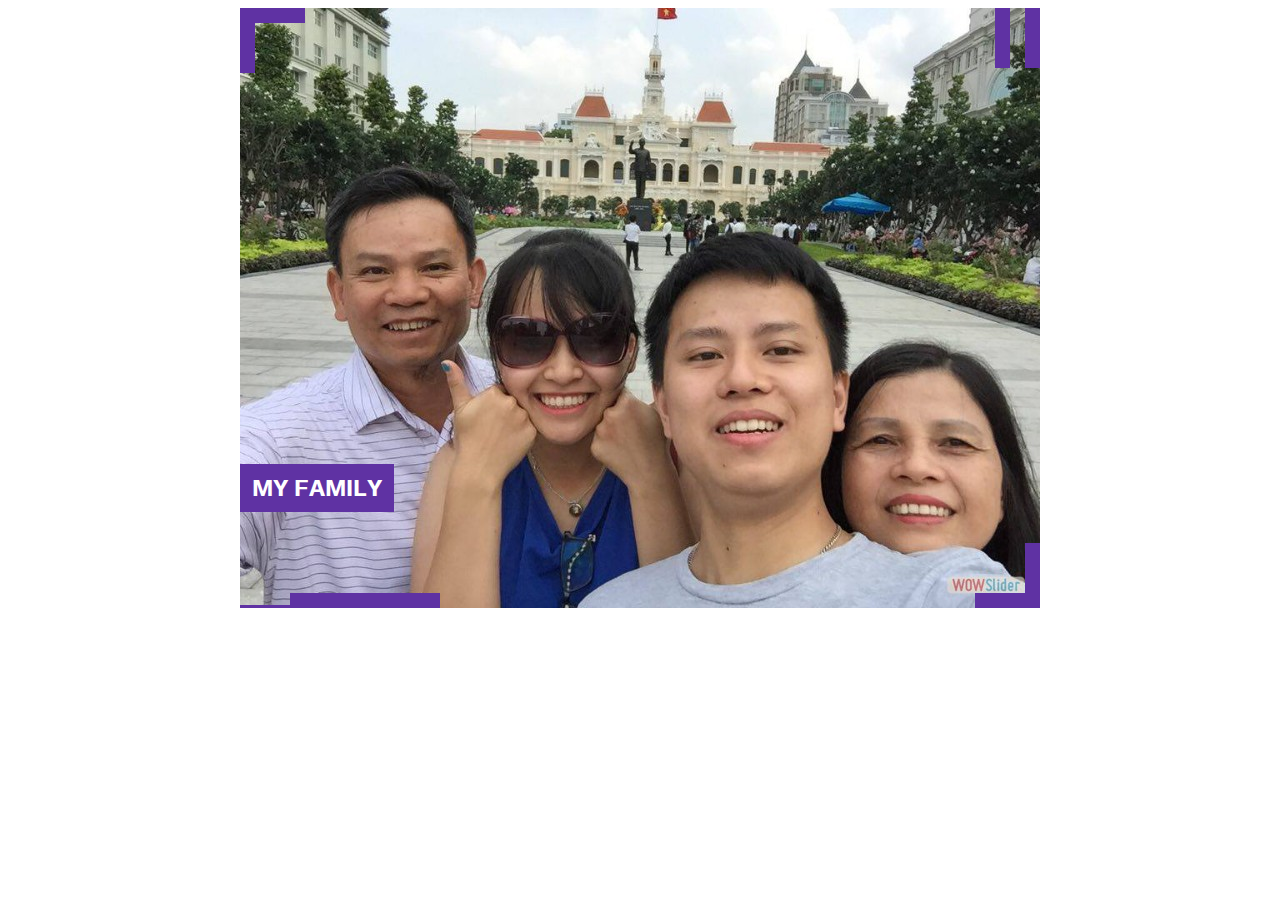
<file: family/index.html>
</!DOCTYPE html>
<html>
<head>
	<title>My family pictures</title>
	<!-- Start WOWSlider.com HEAD section -->
	<link rel="stylesheet" type="text/css" href="engine1/style.css" />
	<script type="text/javascript" src="engine1/jquery.js"></script>
	<!-- End WOWSlider.com HEAD section -->
</head>
<body>
	<!-- Start WOWSlider.com BODY section -->
	<div id="wowslider-container1">
	<div class="ws_images"><ul>
			<li><img src="data1/images/family.jpg" alt="family" title="My family" id="wows1_1"/></li>
			<li><a href="http://wowslider.com"><img src="data1/images/family_2.jpg" alt="wowslider.com" title="My family, too!" id="wows1_2"/></a></li>
			<li><img src="data1/images/parents.jpg" alt="parents" title="My dear parents" id="wows1_3"/></li>
			<li><img src="data1/images/dim.jpg" alt="family" title="And this is Dim, our beloved dog!" id="wows1_0"/></li>
		</ul></div>
		<div class="ws_bullets"><div>
			<a href="#" title="family"><span><img src="data1/tooltips/dim.jpg" alt="family"/>1</span></a>
			<a href="#" title="family"><span><img src="data1/tooltips/family.jpg" alt="family"/>2</span></a>
			<a href="#" title="family_2"><span><img src="data1/tooltips/family_2.jpg" alt="family_2"/>3</span></a>
			<a href="#" title="parents"><span><img src="data1/tooltips/parents.jpg" alt="parents"/>4</span></a>
		</div></div><div class="ws_script" style="position:absolute;left:-99%"><a href="http://wowslider.com">jquery slider</a> by WOWSlider.com v8.7.1m</div>
	<div class="ws_shadow"></div>
	</div>	
	<script type="text/javascript" src="engine1/wowslider.js"></script>
	<script type="text/javascript" src="engine1/script.js"></script>
	<!-- End WOWSlider.com BODY section -->
</body>
</html>
</file>
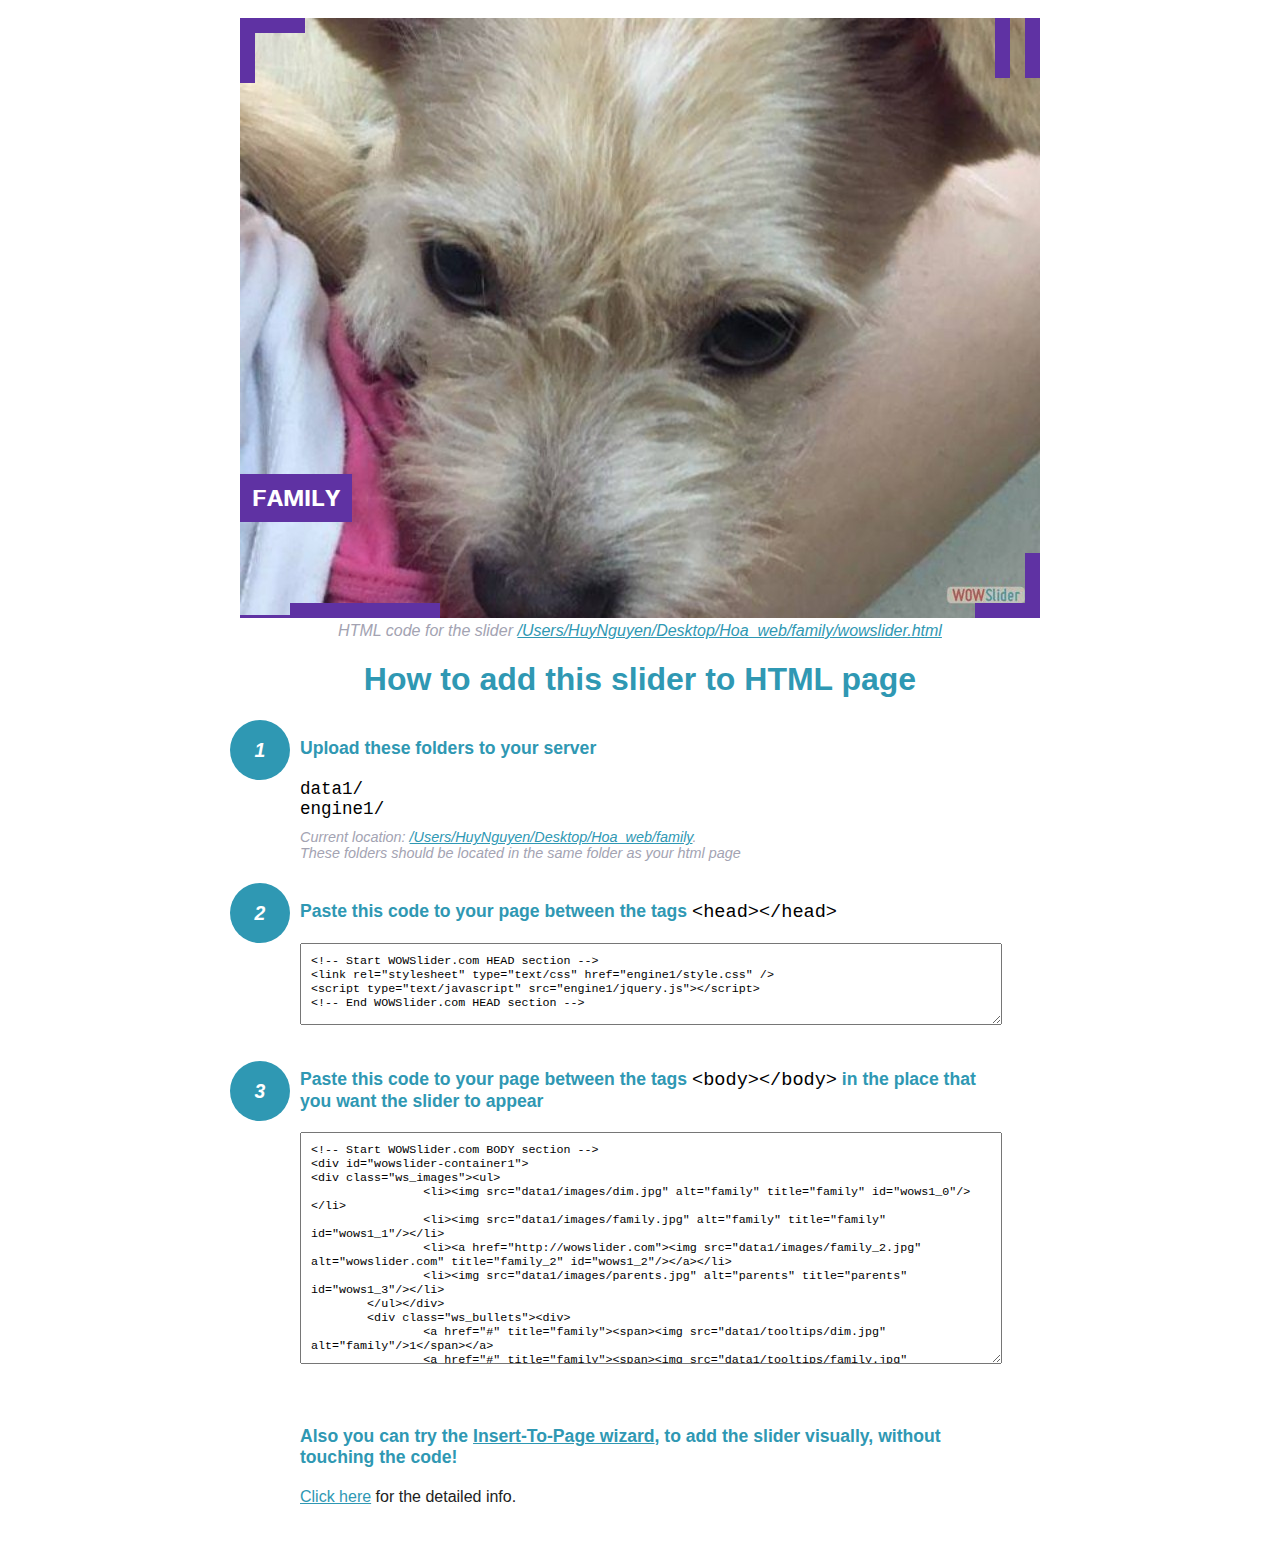
<file: family/wowslider-howto.html>
<!DOCTYPE html>
<html>
<head>
	<title>WOWSlider</title>
	<meta http-equiv="content-type" content="text/html; charset=utf-8" />
	<meta name="description" content="WOWSlider" />
	
	<!-- Start WOWSlider.com HEAD section --> <!-- add to the <head> of your page -->
	<link rel="stylesheet" type="text/css" href="engine1/style.css" />
	<script type="text/javascript" src="engine1/jquery.js"></script>
	<!-- End WOWSlider.com HEAD section -->


<style>
.instuction {
	font-family: sans-serif, Arial;
	display: block;
	margin: 0 auto;
	max-width: 820px;
	width: 100%;
	padding: 0 70px;
	color: #222;
	-webkit-box-sizing: border-box;
	-moz-box-sizing: border-box;
	box-sizing: border-box;
}
.instuction h1 img {
	max-width: 170px;
	vertical-align: middle;
	margin-bottom: 10px;
}
.instuction h1 {
	color: #2F98B3;
	text-align: center;
}
.instuction h2 {
	position: relative;
	font-size: 1.1em;
	color: #2F98B3;
	margin-bottom: 20px;
	margin-top: 40px;
}
.instuction h2 span.num {
	position: absolute;
	left: -70px;
	top: -18px;
	display: inline-block;
	vertical-align: middle;
	font-style: italic;
	font-size: 1.1em;
	width: 60px;
	height: 60px;
	line-height: 60px;
	text-align: center;
	background: #2F98B3;
	color: #fff;
	border-radius: 50%;
}
.instuction .mono {
	color: #000;
	font-family: monospace;
	font-size: 1.3em;
	font-weight: normal;
}
.instuction li.mono {
	font-size: 1.5em;
}

.instuction ul {
	font-size: 0.9em;
	margin-top: 0;
	padding-left: 0;
	list-style: none;
}
.instuction .note {
	color: #A3A3B2;
	font-style: italic;
	padding-top: 10px;
}
.instuction p.note {
	text-align: center;
	padding-top: 0;
	margin-top: 4px;
}
.instuction textarea {
	font-size: 0.9em;
	min-height: 60px;
	padding: 10px;
	margin: 0;
	overflow: auto;
	max-width: 100%;
	width: 100%;
}
.instuction a,
.instuction a:visited {
	color: #2F98B3;
}
</style>


</head>
<body style="margin:auto">

<br>

<!-- Start WOWSlider.com BODY section --> <!-- add to the <body> of your page -->
<div id="wowslider-container1">
<div class="ws_images"><ul>
		<li><img src="data1/images/dim.jpg" alt="family" title="family" id="wows1_0"/></li>
		<li><img src="data1/images/family.jpg" alt="family" title="family" id="wows1_1"/></li>
		<li><a href="http://wowslider.com"><img src="data1/images/family_2.jpg" alt="wowslider.com" title="family_2" id="wows1_2"/></a></li>
		<li><img src="data1/images/parents.jpg" alt="parents" title="parents" id="wows1_3"/></li>
	</ul></div>
	<div class="ws_bullets"><div>
		<a href="#" title="family"><span><img src="data1/tooltips/dim.jpg" alt="family"/>1</span></a>
		<a href="#" title="family"><span><img src="data1/tooltips/family.jpg" alt="family"/>2</span></a>
		<a href="#" title="family_2"><span><img src="data1/tooltips/family_2.jpg" alt="family_2"/>3</span></a>
		<a href="#" title="parents"><span><img src="data1/tooltips/parents.jpg" alt="parents"/>4</span></a>
	</div></div><div class="ws_script" style="position:absolute;left:-99%"><a href="http://wowslider.com">jquery slider</a> by WOWSlider.com v8.7.1m</div>
<div class="ws_shadow"></div>
</div>	
<script type="text/javascript" src="engine1/wowslider.js"></script>
<script type="text/javascript" src="engine1/script.js"></script>
<!-- End WOWSlider.com BODY section -->


<div class="instuction">
	<p class="note">HTML code for the slider <a href="file:////Users/HuyNguyen/Desktop/Hoa_web/family/wowslider.html">/Users/HuyNguyen/Desktop/Hoa_web/family/wowslider.html</a></p>

	<h1>
		How to add this slider to HTML page
	</h1>

	<h2><span class="num">1</span> Upload these folders to your server</h2>
	<ul>
		<li class="mono">data1/</li>
		<li class="mono">engine1/</li>
		<li class="note">Current location: <a href="file:////Users/HuyNguyen/Desktop/Hoa_web/family">/Users/HuyNguyen/Desktop/Hoa_web/family</a>. <br>These folders should be located in the same folder as your html page</li>
	</ul>

	<h2><span class="num">2</span> Paste this code to your page between the tags <span class="mono">&lt;head&gt;&lt;/head&gt;</span></h2>
	<textarea onclick="this.select()">&lt;!-- Start WOWSlider.com HEAD section --&gt;
&lt;link rel=&quot;stylesheet&quot; type=&quot;text/css&quot; href=&quot;engine1/style.css&quot; /&gt;
&lt;script type=&quot;text/javascript&quot; src=&quot;engine1/jquery.js&quot;&gt;&lt;/script&gt;
&lt;!-- End WOWSlider.com HEAD section --&gt;</textarea>


	<h2><span class="num" style="top: -8px;">3</span> Paste this code to your page between the tags <span class="mono">&lt;body&gt;&lt;/body&gt;</span> in the place that you want the slider to appear</h2>
	<textarea onclick="this.select()" rows="15">&lt;!-- Start WOWSlider.com BODY section --&gt;
&lt;div id=&quot;wowslider-container1&quot;&gt;
&lt;div class=&quot;ws_images&quot;&gt;&lt;ul&gt;
		&lt;li&gt;&lt;img src=&quot;data1/images/dim.jpg&quot; alt=&quot;family&quot; title=&quot;family&quot; id=&quot;wows1_0&quot;/&gt;&lt;/li&gt;
		&lt;li&gt;&lt;img src=&quot;data1/images/family.jpg&quot; alt=&quot;family&quot; title=&quot;family&quot; id=&quot;wows1_1&quot;/&gt;&lt;/li&gt;
		&lt;li&gt;&lt;a href=&quot;http://wowslider.com&quot;&gt;&lt;img src=&quot;data1/images/family_2.jpg&quot; alt=&quot;wowslider.com&quot; title=&quot;family_2&quot; id=&quot;wows1_2&quot;/&gt;&lt;/a&gt;&lt;/li&gt;
		&lt;li&gt;&lt;img src=&quot;data1/images/parents.jpg&quot; alt=&quot;parents&quot; title=&quot;parents&quot; id=&quot;wows1_3&quot;/&gt;&lt;/li&gt;
	&lt;/ul&gt;&lt;/div&gt;
	&lt;div class=&quot;ws_bullets&quot;&gt;&lt;div&gt;
		&lt;a href=&quot;#&quot; title=&quot;family&quot;&gt;&lt;span&gt;&lt;img src=&quot;data1/tooltips/dim.jpg&quot; alt=&quot;family&quot;/&gt;1&lt;/span&gt;&lt;/a&gt;
		&lt;a href=&quot;#&quot; title=&quot;family&quot;&gt;&lt;span&gt;&lt;img src=&quot;data1/tooltips/family.jpg&quot; alt=&quot;family&quot;/&gt;2&lt;/span&gt;&lt;/a&gt;
		&lt;a href=&quot;#&quot; title=&quot;family_2&quot;&gt;&lt;span&gt;&lt;img src=&quot;data1/tooltips/family_2.jpg&quot; alt=&quot;family_2&quot;/&gt;3&lt;/span&gt;&lt;/a&gt;
		&lt;a href=&quot;#&quot; title=&quot;parents&quot;&gt;&lt;span&gt;&lt;img src=&quot;data1/tooltips/parents.jpg&quot; alt=&quot;parents&quot;/&gt;4&lt;/span&gt;&lt;/a&gt;
	&lt;/div&gt;&lt;/div&gt;&lt;div class=&quot;ws_script&quot; style=&quot;position:absolute;left:-99%&quot;&gt;&lt;a href=&quot;http://wowslider.com&quot;&gt;jquery slider&lt;/a&gt; by WOWSlider.com v8.7.1m&lt;/div&gt;
&lt;div class=&quot;ws_shadow&quot;&gt;&lt;/div&gt;
&lt;/div&gt;	
&lt;script type=&quot;text/javascript&quot; src=&quot;engine1/wowslider.js&quot;&gt;&lt;/script&gt;
&lt;script type=&quot;text/javascript&quot; src=&quot;engine1/script.js&quot;&gt;&lt;/script&gt;
&lt;!-- End WOWSlider.com BODY section --&gt;</textarea>

<br><br>
<h2>Also you can try the <a href="http://wowslider.com/help/add-wowslider-to-page-2.html" target="_blank">Insert-To-Page wizard</a>, to add the slider visually, without touching the code!</h2>
<p>
	<a href="http://wowslider.com/help/add-wowslider-to-page-2.html" target="_blank">Click here</a> for the detailed info.
</p>
</div>

<br><br>
</body>
</html>
</file>
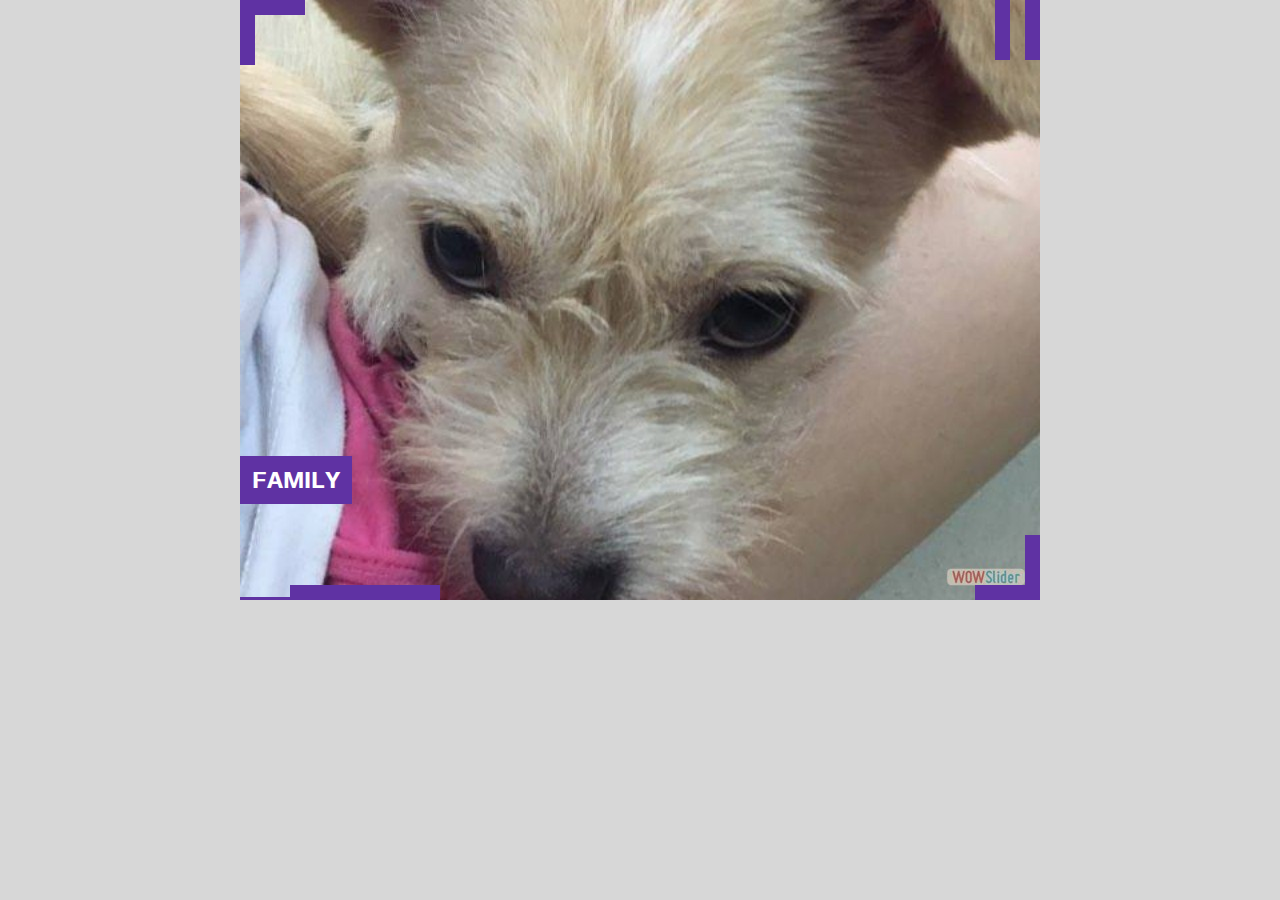
<file: family/wowslider.html>
<!DOCTYPE html>
<html>
<head>
	<title>Jquery slider</title>
	<meta http-equiv="content-type" content="text/html; charset=utf-8" />
	<meta name="description" content="Made with WOW Slider - Create beautiful, responsive image sliders in a few clicks. Awesome skins and animations. Jquery slider" />
	
	<!-- Start WOWSlider.com HEAD section --> <!-- add to the <head> of your page -->
	<link rel="stylesheet" type="text/css" href="engine1/style.css" />
	<script type="text/javascript" src="engine1/jquery.js"></script>
	<!-- End WOWSlider.com HEAD section -->

</head>
<body style="background-color:#d7d7d7;margin:auto">
	
	<!-- Start WOWSlider.com BODY section --> <!-- add to the <body> of your page -->
	<div id="wowslider-container1">
	<div class="ws_images"><ul>
		<li><img src="data1/images/dim.jpg" alt="family" title="family" id="wows1_0"/></li>
		<li><img src="data1/images/family.jpg" alt="family" title="family" id="wows1_1"/></li>
		<li><a href="http://wowslider.com"><img src="data1/images/family_2.jpg" alt="wowslider.com" title="family_2" id="wows1_2"/></a></li>
		<li><img src="data1/images/parents.jpg" alt="parents" title="parents" id="wows1_3"/></li>
	</ul></div>
	<div class="ws_bullets"><div>
		<a href="#" title="family"><span><img src="data1/tooltips/dim.jpg" alt="family"/>1</span></a>
		<a href="#" title="family"><span><img src="data1/tooltips/family.jpg" alt="family"/>2</span></a>
		<a href="#" title="family_2"><span><img src="data1/tooltips/family_2.jpg" alt="family_2"/>3</span></a>
		<a href="#" title="parents"><span><img src="data1/tooltips/parents.jpg" alt="parents"/>4</span></a>
	</div></div><div class="ws_script" style="position:absolute;left:-99%"><a href="http://wowslider.com">jquery slider</a> by WOWSlider.com v8.7.1m</div>
	<div class="ws_shadow"></div>
	</div>	
	<script type="text/javascript" src="engine1/wowslider.js"></script>
	<script type="text/javascript" src="engine1/script.js"></script>
	<!-- End WOWSlider.com BODY section -->

</body>
</html>
</file>
<file: family/engine1/style.css>
/*
 *	generated by WOW Slider 8.7.1
 *	template Angular
 */
@import url(https://fonts.googleapis.com/css?family=Play&subset=latin,cyrillic,latin-ext);
#wowslider-container1 { 
	display: table;
	zoom: 1; 
	position: relative;
	width: 100%;
	max-width: 800px;
	max-height:600px;
	margin:0px auto 0px;
	z-index:90;
	text-align:left; /* reset align=center */
	font-size: 10px;
	text-shadow: none; /* fix some user styles */

	/* reset box-sizing (to boostrap friendly) */
	-webkit-box-sizing: content-box;
	-moz-box-sizing: content-box;
	box-sizing: content-box; 
}
* html #wowslider-container1{ width:800px }
#wowslider-container1 .ws_images ul{
	position:relative;
	width: 10000%; 
	height:100%;
	left:0;
	list-style:none;
	margin:0;
	padding:0;
	border-spacing:0;
	overflow: visible;
	/*table-layout:fixed;*/
}
#wowslider-container1 .ws_images ul li{
	position: relative;
	width:1%;
	height:100%;
	line-height:0; /*opera*/
	overflow: hidden;
	float:left;
	/*font-size:0;*/
	padding:0 0 0 0 !important;
	margin:0 0 0 0 !important;
}

#wowslider-container1 .ws_images{
	position: relative;
	left:0;
	top:0;
	height:100%;
	max-height:600px;
	max-width: 800px;
	vertical-align: top;
	border:none;
	overflow: hidden;
}
#wowslider-container1 .ws_images ul a{
	width:100%;
	height:100%;
	max-height:600px;
	display:block;
	color:transparent;
}
#wowslider-container1 img{
	max-width: none !important;
}
#wowslider-container1 .ws_images .ws_list img,
#wowslider-container1 .ws_images > div > img{
	width:100%;
	border:none 0;
	max-width: none;
	padding:0;
	margin:0;
}
#wowslider-container1 .ws_images > div > img {
	max-height:600px;
}

#wowslider-container1 .ws_images iframe {
	position: absolute;
	z-index: -1;
}

#wowslider-container1 .ws-title > div {
	display: inline-block !important;
}

#wowslider-container1 a{ 
	text-decoration: none; 
	outline: none; 
	border: none; 
}

#wowslider-container1  .ws_bullets { 
	float: left;
	position:absolute;
	z-index:70;
}
#wowslider-container1  .ws_bullets div{
	position:relative;
	float:left;
	font-size: 0px;
}
/* compatibility with Joomla styles */
#wowslider-container1  .ws_bullets a {
	line-height: 0;
}

#wowslider-container1  .ws_script{
	display:none;
}
#wowslider-container1 sound, 
#wowslider-container1 object{
	position:absolute;
}

/* prevent some of users reset styles */
#wowslider-container1 .ws_effect {
	position: static;
	width: 100%;
	height: 100%;
}

#wowslider-container1 .ws_photoItem {
	border: 2em solid #fff;
	margin-left: -2em;
	margin-top: -2em;
}
#wowslider-container1 .ws_cube_side {
	background: #A6A5A9;
}


#wowslider-container1.ws_gestures {
	cursor: -webkit-grab;
	cursor: -moz-grab;
	cursor: url("[data-uri]"), move;
}
#wowslider-container1.ws_gestures.ws_grabbing {
	cursor: -webkit-grabbing;
	cursor: -moz-grabbing;
	cursor: url("[data-uri]"), move;
}

/* hide controls when video start play */
#wowslider-container1.ws_video_playing .ws_bullets,
#wowslider-container1.ws_video_playing .ws_fullscreen,
#wowslider-container1.ws_video_playing .ws_next,
#wowslider-container1.ws_video_playing .ws_prev {
	display: none;
}


/* youtube/vimeo buttons */
#wowslider-container1 .ws_video_btn {
	position: absolute;
	display: none;
	cursor: pointer;
	top: 0;
	left: 0;
	width: 100%;
	height: 100%;
	z-index: 55;
}
#wowslider-container1 .ws_video_btn.ws_youtube,
#wowslider-container1 .ws_video_btn.ws_vimeo {
	display: block;
}
#wowslider-container1 .ws_video_btn div {
	position: absolute;
	background-image: url(./playvideo.png);
	background-size: 200%;
	top: 50%;
	left: 50%;
	width: 7em;
	height: 5em;
	margin-left: -3.5em;
	margin-top: -2.5em;
}
#wowslider-container1 .ws_video_btn.ws_youtube div {
	background-position: 0 0;
}
#wowslider-container1 .ws_video_btn.ws_youtube:hover div {
	background-position: 100% 0;
}
#wowslider-container1 .ws_video_btn.ws_vimeo div {
	background-position: 0 100%;
}
#wowslider-container1 .ws_video_btn.ws_vimeo:hover div {
	background-position: 100% 100%;
}

#wowslider-container1 .ws_playpause.ws_hide {
	display: none !important;
}

#wowslider-container1 .ws_bullets a {
	width:50px;
	height:15px;
	float: left; 
	text-indent: -9999px; 
	position:relative;
	color:transparent;
}
#wowslider-container1 .ws_bullets a:after {
	content: '';
	position: absolute;
	display: block;
	background: #5f32a3;
	width:50px;
	height:15px;
	bottom: 0;
    -webkit-transition: all 0.2s;
    -moz-transition: all 0.2s;
    -o-transition: all 0.2s;
    transition: all 0.2s;
}
#wowslider-container1 .ws_bullets a.ws_selbull:after,
#wowslider-container1 .ws_bullets a:hover:after {
	height: 3px;
}

#wowslider-container1 a.ws_next, #wowslider-container1 a.ws_prev {
	position:absolute;
	z-index:60;
	height: 5em;
	width: 5em;
	background: none;
	border-style: solid;
	border-color: #5f32a3;
    -webkit-transition: all 0.2s;
    -moz-transition: all 0.2s;
    -o-transition: all 0.2s;
    transition: all 0.2s;
	background-size: 200%;
}
#wowslider-container1 a.ws_next{
	border-width: 0 15px 15px 0;
	bottom:0;
	right:0;
}
#wowslider-container1 a.ws_prev {
	border-width: 15px 0 0 15px;
	left:0;
	top:0;
}
#wowslider-container1 a.ws_next:hover{
	border-width: 0 3px 3px 0;
}
#wowslider-container1 a.ws_prev:hover {
	border-width: 3px 0 0 3px;
}

/*playpause*/
#wowslider-container1 .ws_playpause {
    position: absolute;
    top: 0;
    right: 0;
    z-index: 59;
}
#wowslider-container1 .ws_playpause {
	-webkit-transition: all 0.2s;
    -moz-transition: all 0.2s;
    -o-transition: all 0.2s;
    transition: all 0.2s;
	background-size: 100%;
}
#wowslider-container1 .ws_pause {
    width: 1.5em;
    height: 6em;
	border-style:solid;
	border-width:0 15px;
	border-color: #5f32a3;	
}
#wowslider-container1 .ws_pause:hover {
	width: 2em;
	border-width:0 3px;
}
#wowslider-container1 .ws_play {
    width: 5em;
    height: 5em;
    border-style:solid;
	border-width: 15px 15px 0 0;
	border-color: #5f32a3;
}
#wowslider-container1 .ws_play:hover {
	border-width: 3px 3px 0 0;
}

/* fullscreen button */
#wowslider-container1 .ws_fullscreen {
	color: #5f32a3;
	right: 3.3em;
	top: 0;
}/* bottom center */
#wowslider-container1  .ws_bullets {
	bottom:0;
	left:0;
	margin-right: 100px;
}#wowslider-container1 .ws-title{
	position: absolute;
	font: 2.4em 'Play', Verdana, Geneva, sans-serif;
	bottom:4em;
	left: 0;
	margin-right:5em;
	z-index: 50;
    color: #fff;
	line-height: 1em;
	font-weight: bold;
}
#wowslider-container1 .ws-title div,#wowslider-container1 .ws-title span{
	display:inline-block;
	padding: 0.5em;
	text-transform: uppercase;
	background: #5f32a3;
}
#wowslider-container1 .ws-title div{
	display:block;
	margin-top:0.5em;
	font-size: 0.777em;
	text-transform: none;
	padding: 0.7em;
	line-height: 1.15em;
}#wowslider-container1 .ws_images > ul{
	animation: wsBasic 16s infinite;
	-moz-animation: wsBasic 16s infinite;
	-webkit-animation: wsBasic 16s infinite;
}
@keyframes wsBasic{0%{left:-0%} 12.5%{left:-0%} 25%{left:-100%} 37.5%{left:-100%} 50%{left:-200%} 62.5%{left:-200%} 75%{left:-300%} 87.5%{left:-300%} }
@-moz-keyframes wsBasic{0%{left:-0%} 12.5%{left:-0%} 25%{left:-100%} 37.5%{left:-100%} 50%{left:-200%} 62.5%{left:-200%} 75%{left:-300%} 87.5%{left:-300%} }
@-webkit-keyframes wsBasic{0%{left:-0%} 12.5%{left:-0%} 25%{left:-100%} 37.5%{left:-100%} 50%{left:-200%} 62.5%{left:-200%} 75%{left:-300%} 87.5%{left:-300%} }

#wowslider-container1 .ws_bullets  a img{
	text-indent:0;
	display:block;
	bottom:15px;
	left:-32px;
	visibility:hidden;
	position:absolute;
    border: 1px solid #5f32a3;
	max-width:none;
}
#wowslider-container1 .ws_bullets a:hover img{
	visibility:visible;
}

#wowslider-container1 .ws_bulframe div div{
	height:48px;
	overflow:visible;
	position:relative;
}
#wowslider-container1 .ws_bulframe div {
	left:0;
	overflow:hidden;
	position:relative;
	width:64px;
	background-color:#5f32a3;
}
#wowslider-container1  .ws_bullets .ws_bulframe{
	display:none;
	bottom:20px;
	margin-left:5px;
	overflow:visible;
	position:absolute;
	cursor:pointer;
    border: 15px solid #5f32a3;
}#wowslider-container1 .ws_bulframe div div{
	height: auto;
}

@media all and (max-width:760px) {
	#wowslider-container1 .ws_fullscreen {
		display: block;
	}
}
@media all and (max-width:400px){
	#wowslider-container1 .ws_controls,
	#wowslider-container1 .ws_bullets,
	#wowslider-container1 .ws_thumbs{
		display: none
	}
}
</file>
